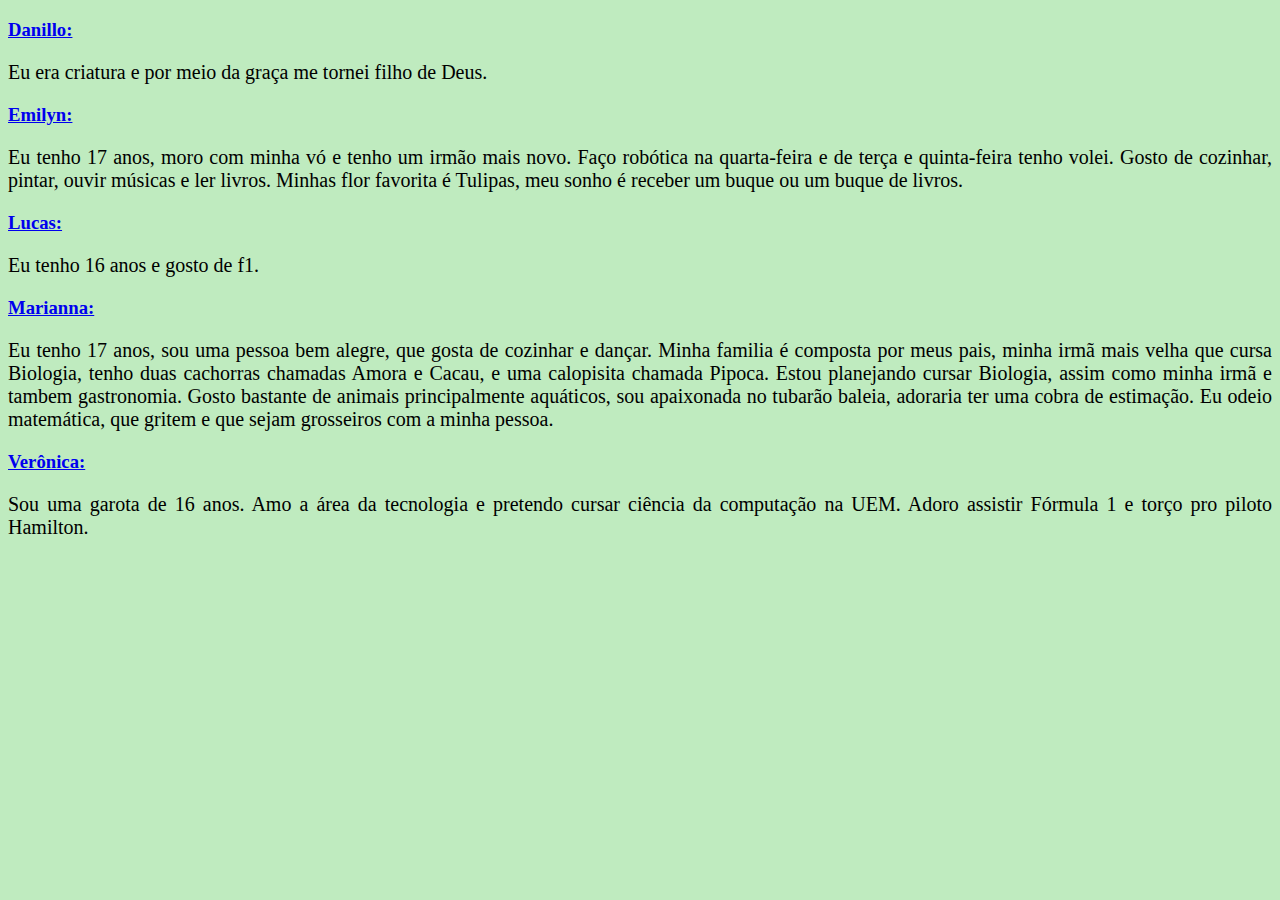
<file: index.html>
<!DOCTYPE html>
<html lang="en">
<head>
    <meta charset="UTF-8">
    <meta http-equiv="X-UA-Compatible" content="IE=edge">
    <meta name="viewport" content="width=device-width, initial-scale=1.0">
    <title>Histórico dos amados pelo CAPS</title>
    <link rel="stylesheet" href="./css/style.css">
</head>
<body>
    <div class="danillo">
        <h3>
            <a href="./páginas/danillo.html">Danillo:</a>
        </h3>
        <p>
            Eu era criatura e por meio da graça me tornei filho de Deus.
        </p>
    </div>

    <div class="emilyn">
        <h3>
            <a href="./páginas/emilyn.html">Emilyn:</a>
        </h3>
        <p>
            Eu tenho 17 anos, moro com minha vó e tenho um irmão mais novo.
            Faço robótica na quarta-feira e de terça e quinta-feira tenho volei. Gosto de cozinhar, pintar, ouvir músicas e ler livros. 
            Minhas flor favorita é Tulipas, meu sonho é receber um buque ou um buque de livros. 
        </p>
    </div>

    <div class="lucas">
        <h3>
            <a href="./páginas/lucas.html">Lucas:</a>
        </h3>
        <p>
            Eu tenho 16 anos e gosto de f1.
        </p>
    </div>

    <div class="marianna">
        <h3>
            <a href="./páginas/marianna.html">Marianna:</a> 
        </h3>
        <p>
            Eu tenho 17 anos, sou uma pessoa bem alegre, que gosta de cozinhar e dançar. 
            Minha familia é composta por meus pais, minha irmã mais velha que cursa Biologia,
            tenho duas cachorras chamadas Amora e Cacau, e uma calopisita chamada Pipoca.
            Estou planejando cursar Biologia, assim como minha irmã e tambem gastronomia. 
            Gosto bastante de animais principalmente aquáticos, sou apaixonada no tubarão baleia,
            adoraria ter uma cobra de estimação. 
            Eu odeio matemática, que gritem e que sejam grosseiros com a minha pessoa.

        </p>
    </div>

    <div class="veronica">
        <h3>
            <a href="./páginas/veronica.html">Verônica:</a>
        </h3>
        <p>
            Sou uma garota de 16 anos. Amo a área da tecnologia e pretendo cursar ciência da computação na UEM.
            Adoro assistir Fórmula 1 e torço pro piloto Hamilton. 
        </p>
    </div>
</body>
</html>
</file>
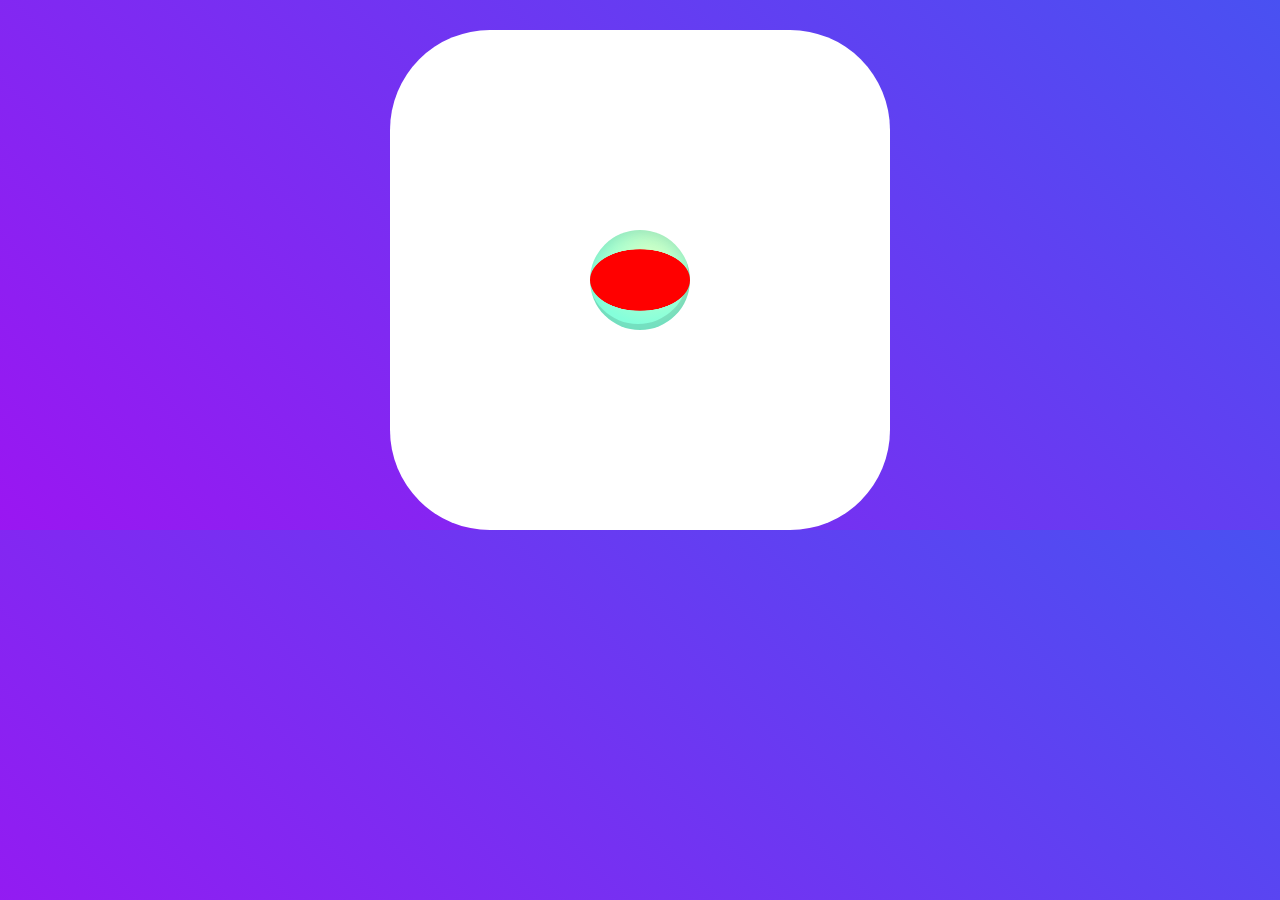
<file: animation.css/animation/index.html>
<!DOCTYPE html>
<html lang="en">
<head>
    <meta charset="UTF-8">
    <link rel="stylesheet" href="estilo.css">
    <title>Document</title>
</head>
<body>
    <div class="container">
        <div class="ball"></div>
        <div class="shadow"></div>
    </div>
</body>
</html>
</file>
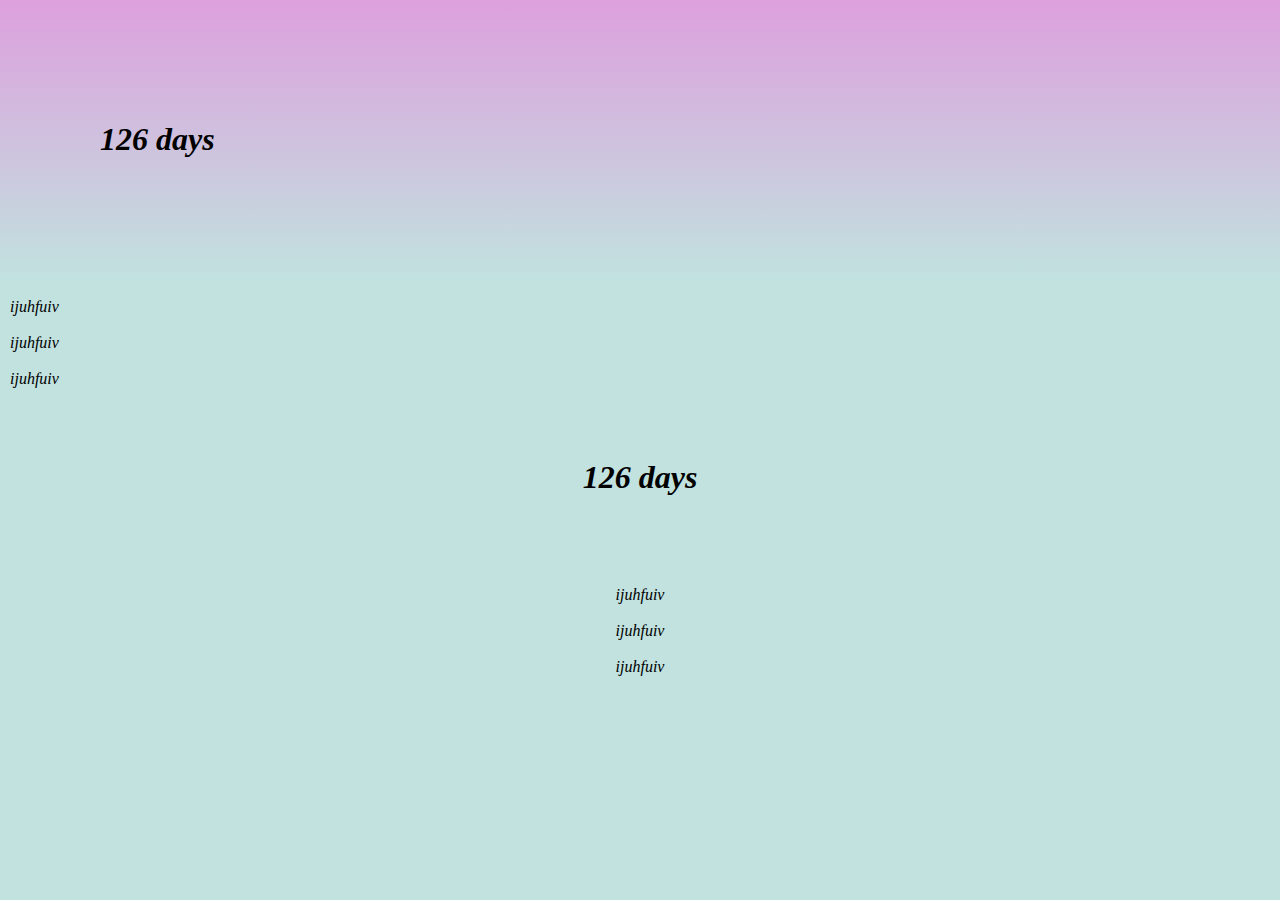
<file: páginas/emilyn.html>
<!DOCTYPE html>
<html lang="en">
<head>
    <meta charset="UTF-8">
    <meta http-equiv="X-UA-Compatible" content="IE=edge">
    <meta name="viewport" content="width=device-width, initial-scale=1.0">
    <title></title>
    <link rel="stylesheet" href="../css/emilyn.css">
</head>
<body>
    <header class="eu">
        <h1>126 days</h1>
    </header>
        <section class="coisas">
            <br>ijuhfuiv</br>
            <br>ijuhfuiv</br>
            <br>ijuhfuiv</br>
        </section>
        <header class="nos">
            <h1>126 days</h1>
        </header>
            <section class="sla">
                <br>ijuhfuiv</br>
                <br>ijuhfuiv</br>
                <br>ijuhfuiv</br>
            </section>
</body>
</html>
</file>
<file: css/style.css>
body{
    background-color: rgb(191, 235, 191);
}

p{
    text-align: justify;
    font-family: 'Times New Roman', Times, serif;
    font-size: 20px;
}
</file>
<file: animation.css/animation/estilo.css>
.html{
    height: 100%;
}

body{
    background: linear-gradient(45deg, #9a16f2 0%, #4951f2 100%);
    margin: 0;
}

.container{
    width: 500px;
    height:500px;
    border-radius: 100px;
    background: #fff;
    margin: 30px auto 0;

    display: flex;
    justify-content: center;
    align-items: center;
}

.ball,
.shadow {
 width: 100px;
 height: 100px;
 position: absolute;
 border-radius: 100px;
}

.ball{
    background: radial-gradient(circle at 60% 30%,#d8ffc3 0%,#85ffdb 70%);
    box-shadow: 
    rgba(0,0,0,0.1) 0px 7px 13px -3px inset,
    rgb(0,0,0,0.12) -2px -6px 0px inset;
}

.shadow{
    background: red;

    transform: rotateX(70deg) scaleY(1.8);
    box-shadow: rgba(0,0,0,0.075 -10px 100px );
}
</file>
<file: css/emilyn.css>
body{
    background-color: rgb(193, 226, 223);
    margin: 0;
    height: 100vh;
    width: 100vw;
    font-style: italic;
}
.eu{
   background-image: linear-gradient( plum ,rgb(193, 226, 223));
   text-align: flex;
   padding: 100px 100px;
}
.coisas{
    
    color: black;
    display: flex;
    padding: 0 10px;
}
.nos{
   text-align: center;
    text-align: flex;
    padding: 50px 100px;
 }
 .sla{
    text-align: center;
     color: black;
    
     padding: 0 10px;
 }
</file>
